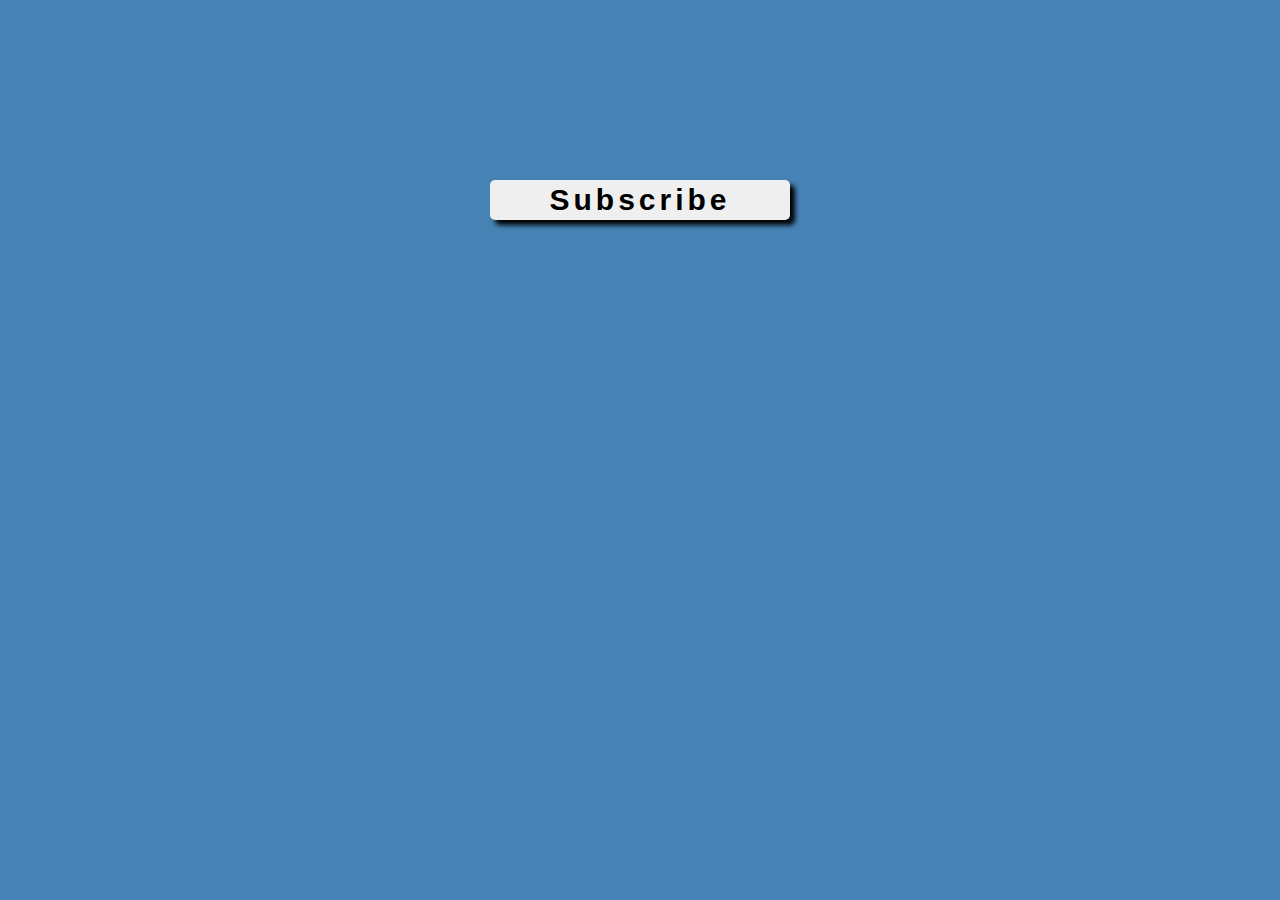
<file: index.html>
<!DOCTYPE html>
<html lang="en">
<head>
    <title>Document</title>
    <link rel="stylesheet" href="./SubsribeButton.css">
    <script src="./SubscribeButton.js" defer></script>
</head>
<body>
    <button id="subscribeButton" onclick="subscribe()" onblur="closeDropdown()">
        <img src="./bell.jpg" id="bell"><span id="title">Subscribe</span> <span id="dropdown">V</span>

        <div id="dropdownMenu">
            <div class="dropButtons" onclick="statusImg('./bell.jpg')">
                <img class="dropBell" src="./bell.jpg"><span class="Dropdowntitle">All</span>
            </div>
            <div class="dropButtons" onclick="statusImg('./ring.png')">
                <img class="dropBell" src="./ring.png"><span class="Dropdowntitle">Personalised</span>
            </div>
            <div class="dropButtons" onclick="statusImg('./slash.png')">
                <img class="dropBell" src="./slash.png"><span class="Dropdowntitle">None</span>
            </div>
            <div class="dropButtons" onclick="unsub()">
                <img class="dropBell" src="./userminus.png"><span class="Dropdowntitle">Unsubscribe</span>
            </div>
        </div>
    </button>
    <div id="unsubscribe">
        <h4 id="textUsub">Unsubscribe from Slaying The Dragon?</h4>
        <button class="unsubBut" onclick="unsubDis()">Cancle</button>
        <button class="unsubBut" id="unsub" onclick="unsubscribe()">Unsubscribe</button>
    </div>
</body>
</html>
</file>
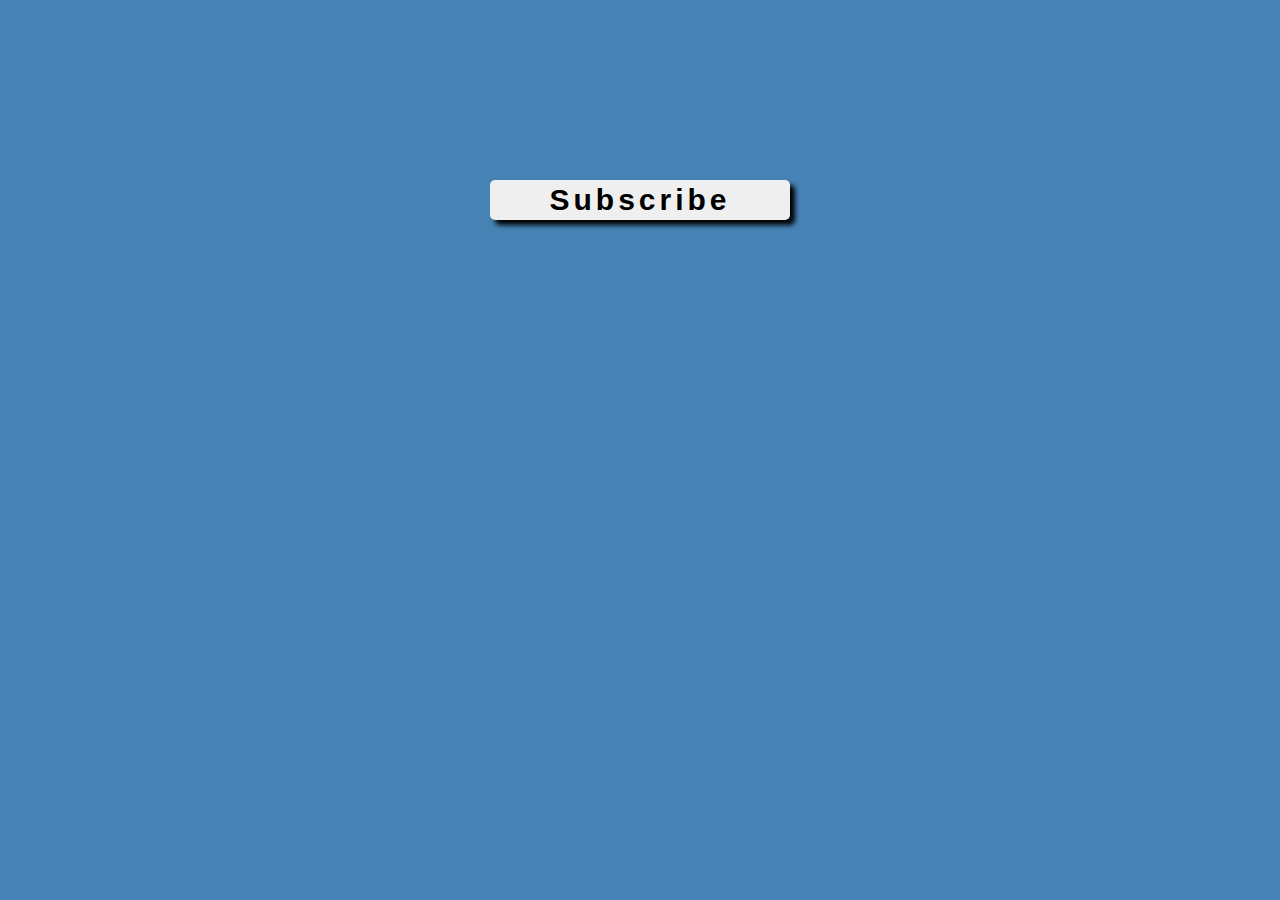
<file: SubscribeButton.html>
<!DOCTYPE html>
<html lang="en">
<head>
    <title>Document</title>
    <link rel="stylesheet" href="./SubsribeButton.css">
    <script src="./SubscribeButton.js" defer></script>
</head>
<body>
    <button id="subscribeButton" onclick="subscribe()" onblur="closeDropdown()">
        <img src="./bell.jpg" id="bell"><span id="title">Subscribe</span> <span id="dropdown">V</span>

        <div id="dropdownMenu">
            <div class="dropButtons" onclick="statusImg('./bell.jpg')">
                <img class="dropBell" src="./bell.jpg"><span class="Dropdowntitle">All</span>
            </div>
            <div class="dropButtons" onclick="statusImg('./ring.png')">
                <img class="dropBell" src="./ring.png"><span class="Dropdowntitle">Personalised</span>
            </div>
            <div class="dropButtons" onclick="statusImg('./slash.png')">
                <img class="dropBell" src="./slash.png"><span class="Dropdowntitle">None</span>
            </div>
            <div class="dropButtons" onclick="unsub()">
                <img class="dropBell" src="./userminus.png"><span class="Dropdowntitle">Unsubscribe</span>
            </div>
        </div>
    </button>
    <div id="unsubscribe">
        <h4 id="textUsub">Unsubscribe from Slaying The Dragon?</h4>
        <button class="unsubBut" onclick="unsubDis()">Cancle</button>
        <button class="unsubBut" id="unsub" onclick="unsubscribe()">Unsubscribe</button>
    </div>
</body>
</html>
</file>
<file: SubsribeButton.css>
*{
    padding: 0px;
    margin: 0px;
}
body{
    width: 100%;
    height: 100vh;
    background-color: steelblue;
    display: flex;
    justify-content: center;
    align-items: center;
}
#subscribeButton{
    width: 300px;
    height: 40px;
    display: flex;
    justify-content: space-between;
    align-items: center;
    border-radius: 5px;
    border: none;
    outline: none;
    box-shadow: 5px 5px 5px black;
    cursor: pointer;
    position: absolute;
    top: 20%;
}
#bell{
    width: 40px;
    display: none;
}
#dropdown{
    width: 30px;
    font-size: 24px;
    font-weight: bold;
    display: none;
}
#title{
    font-size: 30px;
    letter-spacing: 4px;
    font-weight: bold;
    text-align: center;
    display: inline-block;
    width: 100%;
}
.dropBell{
    width: 30px;
    padding: 2px;
    padding-left: 10px;
}
#dropdownMenu{
    width: 300px;
    height: 140px;
    background-color: gray;
    position: absolute;
    top: 43px;
    border-radius: 10px;
    box-shadow: 5px 5px 5px black;
    flex-direction: column;
    justify-content: space-evenly;
    align-items: center;
    display: none;
    overflow: hidden;
}
.dropButtons{
    width: 100%;
    height: 40px;
    display: flex;
    justify-content: start;
}
.Dropdowntitle{
    padding-left: 20px;
    font-size: 24px;
    letter-spacing: 4px;
    font-weight: bold;
}
.dropButtons:hover{
    background-color: gainsboro;
}

#unsubscribe{
    width: 300px;
    height: 180px;
    background-color: gray;
    border-radius: 10px;
    box-shadow: 5px 5px 5px black;
    display: none;
    justify-content: space-evenly;
    align-items: center;
    position: absolute;
}
#textUsub{
    position: absolute;
    top: 30px;
}
.unsubBut{
    position: relative;
    top: 40px;
    width: 120px;
    height: 30px;
    border-radius: 30px;
    background-color: transparent;
    border: none;
    color: white;
    letter-spacing: 2px;
    font-weight: bold;
}
.unsubBut:hover{
    background-color: gainsboro;
    color: black;
}
#unsub{
    color: royalblue;
}
#unsub:hover{
    background-color: rgb(63, 305, 225, 0.525);
    color: black;
}
</file>
